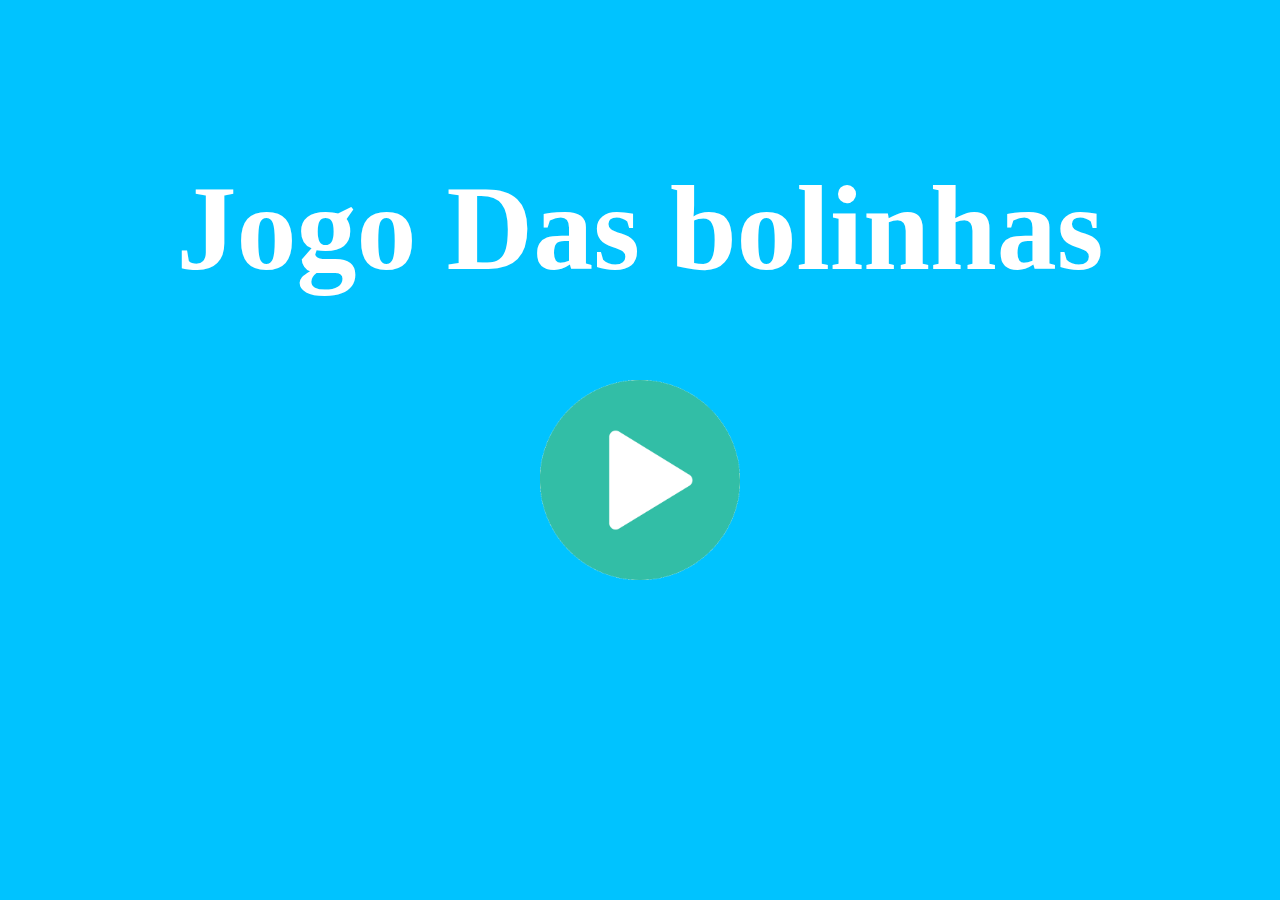
<file: Joao_e_Dalton/index.html>
<!DOCTYPE html>
<html lang="en">
<head>
    <meta charset="UTF-8">
    <meta name="viewport" content="width=device-width, initial-scale=1.0">
    <meta http-equiv="X-UA-Compatible" content="ie=edge">
    <title>Jogo das bolinhas</title>
    <link rel="stylesheet" href="css.css"/>
</head>
<body>
    <br>
    <br>
    <br>
    <br>
    
    <div class=title>
    <h1>Jogo Das bolinhas</h1>
    </div>
    <form method="get" action="fase1.html">
        <button type="submit"><img src="imagem/play.png" alt="play" style="width: 200px; height: 200px" ></button>
    </form>
</body>
</html>
</file>
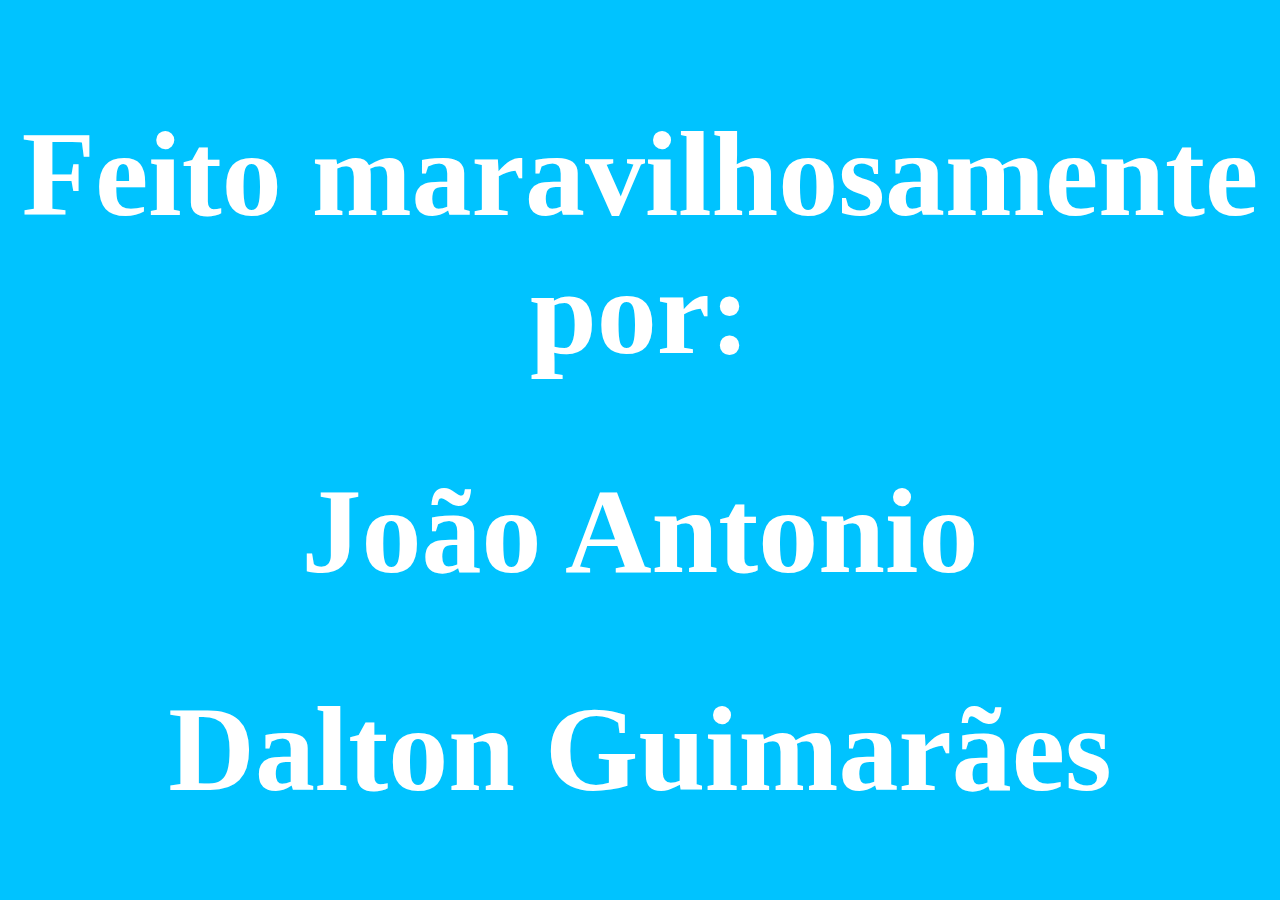
<file: Joao_e_Dalton/creditos.html>
<!DOCTYPE html>
<html lang="en">
<head>
    <meta charset="UTF-8">
    <meta name="viewport" content="width=device-width, initial-scale=1.0">
    <meta http-equiv="X-UA-Compatible" content="ie=edge">
    <title>Creditos</title>
    <link rel="stylesheet" href="css.css"/>
</head>
<body>
    <br> 
    <div class=title>
    <h1>Feito maravilhosamente por:</h1>
    <h1>João Antonio</h1>
    <h1>Dalton Guimarães</h1>
    </div>
</body>
</html>
</file>
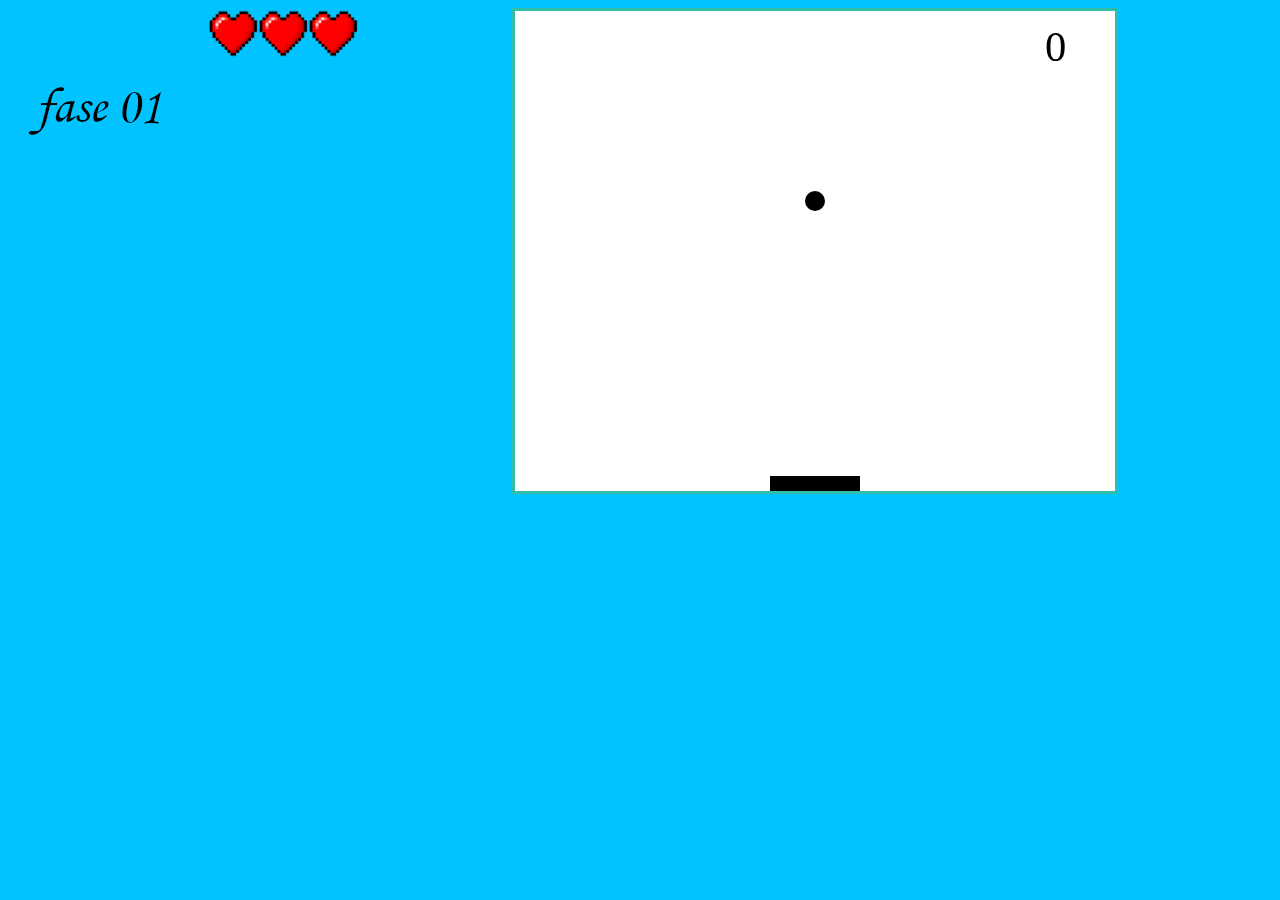
<file: Joao_e_Dalton/fase1.html>
<!DOCTYPE html>
<html lang="pt">
<head>
    <meta charset="UTF-8">
    <meta name="viewport" content="width=device-width, initial-scale=1.0">
    <meta http-equiv="X-UA-Compatible" content="ie=edge">
    <title>Fase 01</title>
    <link rel="stylesheet" href="css.css"/>
</head>
<body onload="inicializar()">
    <div class="fase">
        <img src="imagem/fase1.png" alt="Fase 01">
    </div>
    <div class="vida1">
        <img id="1" src="imagem/coracao1.png" alt="Coração 01" width=50px; height=50px;>
    </div>
    <div class="vida2">
        <img id="2" src="imagem/coracao2.png" alt="Coração 02" width=50px; height=50px;>
    </div>
    <div class="vida3">
        <img id="3" src="imagem/coracao3.png" alt="Coração 03" width=50px; height=50px;>
    </div>
    <canvas id="canvas" width="600" height="480">
    </canvas>
    <script type="text/javascript">    
        var barraAltura, barraLargura, jogadorPosicaoX, velocidadeJogador, bolaDiametro, bolaPosX, bolaPosY, velocidadeBola, pontosJogador, colisao;   
        function inicializar()
        {
            barraAltura = 15;
            barraLargura = 90;            
            pontosJogador = 0;
            jogadorPosicaoX = (canvas.width - barraLargura) / 2;
            velocidadeJogador = 50;
            canvas = document.getElementById("canvas");
            context = canvas.getContext("2d");				           
            bolaDiametro = 10;
            bolaPosX = canvas.width / 2;
            bolaPosY = -10;
            velocidadeBola = 10;
            colisao = false;
            vida = 3;            
            document.addEventListener('keydown', keyDown);            
            setInterval(gameLoop, 30);
        }        
        function keyDown(e) 
        {
            if(e.keyCode == 37)
            {
                if(jogadorPosicaoX > 0)
                {
                    jogadorPosicaoX -= velocidadeJogador;
                }
            }            
            if(e.keyCode == 39)
            {
                if(jogadorPosicaoX < (canvas.width - barraLargura))
                {
                    jogadorPosicaoX += velocidadeJogador;
                }
            }
        }
        function gameLoop()
        {
            //Limpa Tela
            context.clearRect(0, 0, canvas.width, canvas.height);            
            // Bola
            context.beginPath();
            context.arc(bolaPosX, bolaPosY, bolaDiametro, 0, Math.PI * 2, true);
            context.fill();           
            if(bolaPosY <= canvas.height)
            {
                bolaPosY += velocidadeBola;
            }
            else
            {
                bolaPosX = Math.random() * 600;
                bolaPosY = -10;
                colisao = false;
            } 
            // Checar Colisão Correta
            while((bolaPosX > jogadorPosicaoX && bolaPosX < jogadorPosicaoX + barraLargura + 2) && bolaPosY >= canvas.height - barraAltura / 4 && colisao == false && (pontosJogador < 10))
            {
                pontosJogador++;
                colisao = true;
                if(pontosJogador == 10)
                {         
                    alert ("Parabens!!!!Agora vá para a fase 2!!!!");
                    window.location="fase2.html";
                }
            } 
            //Checar Colisão Errado
            if(bolaPosY > canvas.height && colisao == false)
            {
                alert("Você perdeu uma vida!!!!Tente outra vez!!!!");
                pontosJogador = 0;
                jogadorPosicaoX = (canvas.width - barraLargura - barraAltura) / 2;
                bolaPosX = canvas.width / 2;
                bolaPosY = -10;
                vida = vida - 1;                
                if(vida == 2)
                {
                    document.getElementById("1").style.display = "none";
                }
                else if(vida == 1)
                {
                    document.getElementById("2").style.display = "none";
                }
                else if(vida == 0)
                {
                    document.getElementById("3").style.display = "none";
                }
            }
            else if(vida == 0)
            {
                alert("Você esgotou todas as vidas!!!")
                window.location="fase1.html";
                vida = 3;
            }
            // Escreve o placar
            context.font = "32pt Tahoma";
            context.fillText(pontosJogador, canvas.width - 70, 50);            
            // Jogador
            context.fillRect(jogadorPosicaoX, canvas.height - barraAltura, barraLargura, barraAltura);
        }
    </script>
</body>
</html>
</file>
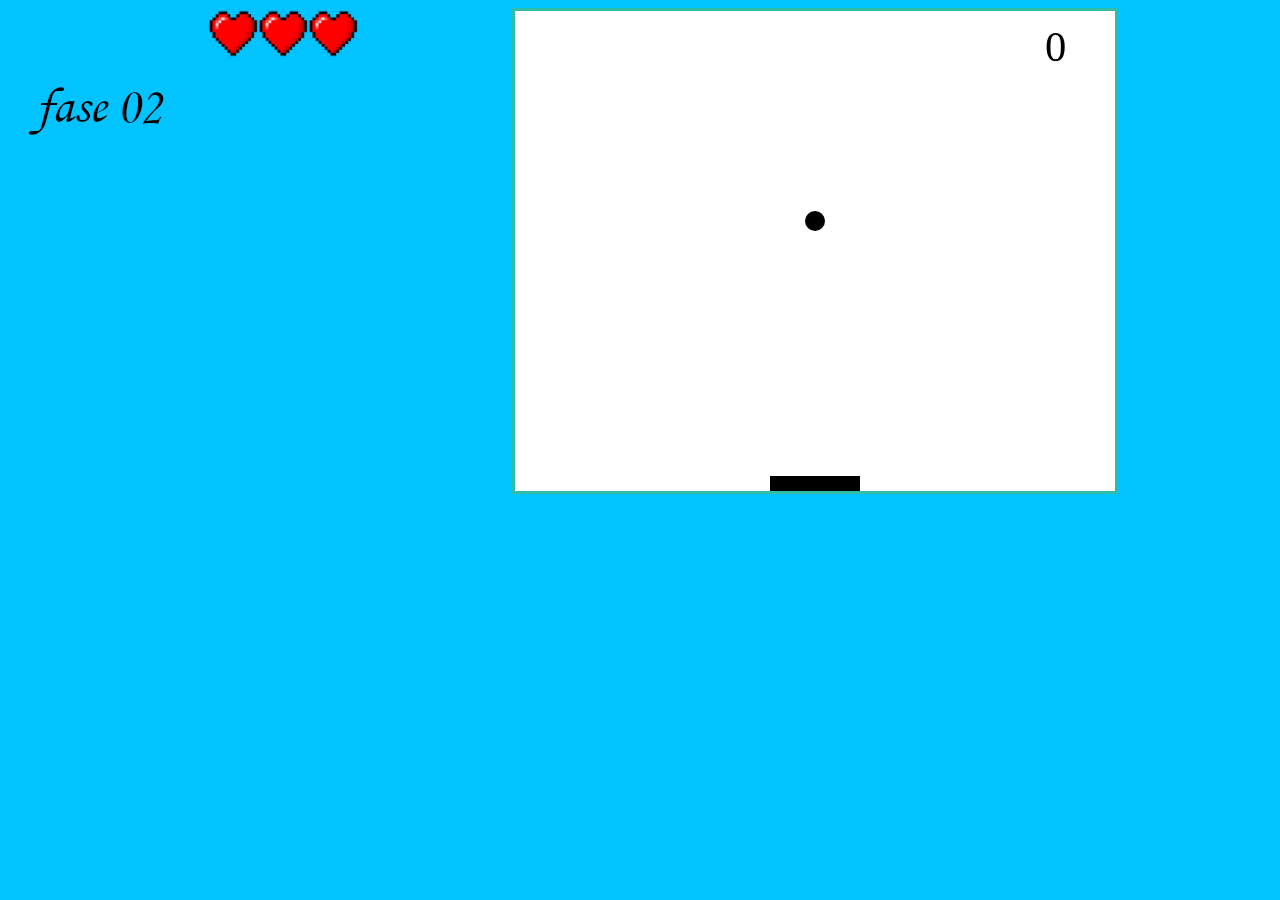
<file: Joao_e_Dalton/fase2.html>
<!DOCTYPE html>
<html lang="en">
<head>
    <meta charset="UTF-8">
    <meta name="viewport" content="width=device-width, initial-scale=1.0">
    <meta http-equiv="X-UA-Compatible" content="ie=edge">
    <title>Fase 02</title>
    <link rel="stylesheet" href="css.css"/>
</head>
<body onload="inicializar()">
    <div class="fase">
        <img src="imagem/fase2.png" alt="Fase 02">
    </div>
    <div class="vida1">
        <img id="1" src="imagem/coracao1.png" alt="Coração 01" width=50px; height=50px;>
    </div>
    <div class="vida2">
        <img id="2" src="imagem/coracao2.png" alt="Coração 02" width=50px; height=50px;>
    </div>
    <div class="vida3">
        <img id="3" src="imagem/coracao3.png" alt="Coração 03" width=50px; height=50px;>
    </div>
    <canvas id="canvas" width="600" height="480">
    </canvas>
    <script type="text/javascript">    
        var barraAltura, barraLargura, jogadorPosicaoX, velocidadeJogador, bolaDiametro, bolaPosX, bolaPosY, velocidadeBola, pontosJogador, colisao;   
        function inicializar()
        {
            barraAltura = 15;
            barraLargura = 90;            
            pontosJogador = 0;
            jogadorPosicaoX = (canvas.width - barraLargura) / 2;
            velocidadeJogador = 50;
            canvas = document.getElementById("canvas");
            context = canvas.getContext("2d");				           
            bolaDiametro = 10;
            bolaPosX = canvas.width / 2;
            bolaPosY = -10;
            velocidadeBola = 11;
            colisao = false;            
            document.addEventListener('keydown', keyDown);            
            setInterval(gameLoop, 30);
            vida = 3;
        }        
        function keyDown(e) 
        {
            if(e.keyCode == 37)
            {
                if(jogadorPosicaoX > 0)
                {
                    jogadorPosicaoX -= velocidadeJogador;
                }
            }            
            if(e.keyCode == 39)
            {
                if(jogadorPosicaoX < (canvas.width - barraLargura))
                {
                    jogadorPosicaoX += velocidadeJogador;
                }
            }
        }
        function gameLoop()
        {
            //Limpa Tela
            context.clearRect(0, 0, canvas.width, canvas.height);            
            // Bola
            context.beginPath();
            context.arc(bolaPosX, bolaPosY, bolaDiametro, 0, Math.PI * 2, true);
            context.fill();           
            if(bolaPosY <= canvas.height)
            {
                bolaPosY += velocidadeBola;
            }
            else
            {
                bolaPosX = Math.random() * 600;
                bolaPosY = -10;
                colisao = false;
            } 
            // Checar Colisão Correta
            while((bolaPosX > jogadorPosicaoX && bolaPosX < jogadorPosicaoX + barraLargura) && bolaPosY >= canvas.height - barraAltura / 4 && colisao == false && (pontosJogador < 10))
            {
                pontosJogador++;
                colisao = true;
                if(pontosJogador == 10)
                {         
                    alert ("Parabens!!!!Agora vá para a fase 3!!!!");
                    window.location="fase3.html";
                }
            }
            //Checar Colisão Errado
            if(bolaPosY > canvas.height && colisao == false)
            {
                alert("Você perdeu!!!!");
                pontosJogador = 0;
                jogadorPosicaoX = (canvas.width - barraLargura - barraAltura) / 2;
                bolaPosX = canvas.width / 2;
                bolaPosY = -10;
                vida = vida - 1;
                if(vida == 2)
                {
                    document.getElementById("1").style.display = "none";
                }
                else if(vida == 1)
                {
                    document.getElementById("2").style.display = "none";
                }
                else if(vida == 0)
                {
                    document.getElementById("3").style.display = "none";
                }
            }
            else if(vida == 0)
            {
                alert("Você esgotou todas as vidas!!!")
                window.location="fase1.html";
                vida = 3;
            }
            // Escreve o placar
            context.font = "32pt Tahoma";
            context.fillText(pontosJogador, canvas.width - 70, 50);            
            // Jogador
            context.fillRect(jogadorPosicaoX, canvas.height - barraAltura, barraLargura, barraAltura);
        }
    </script>
</body>
</html>
</file>
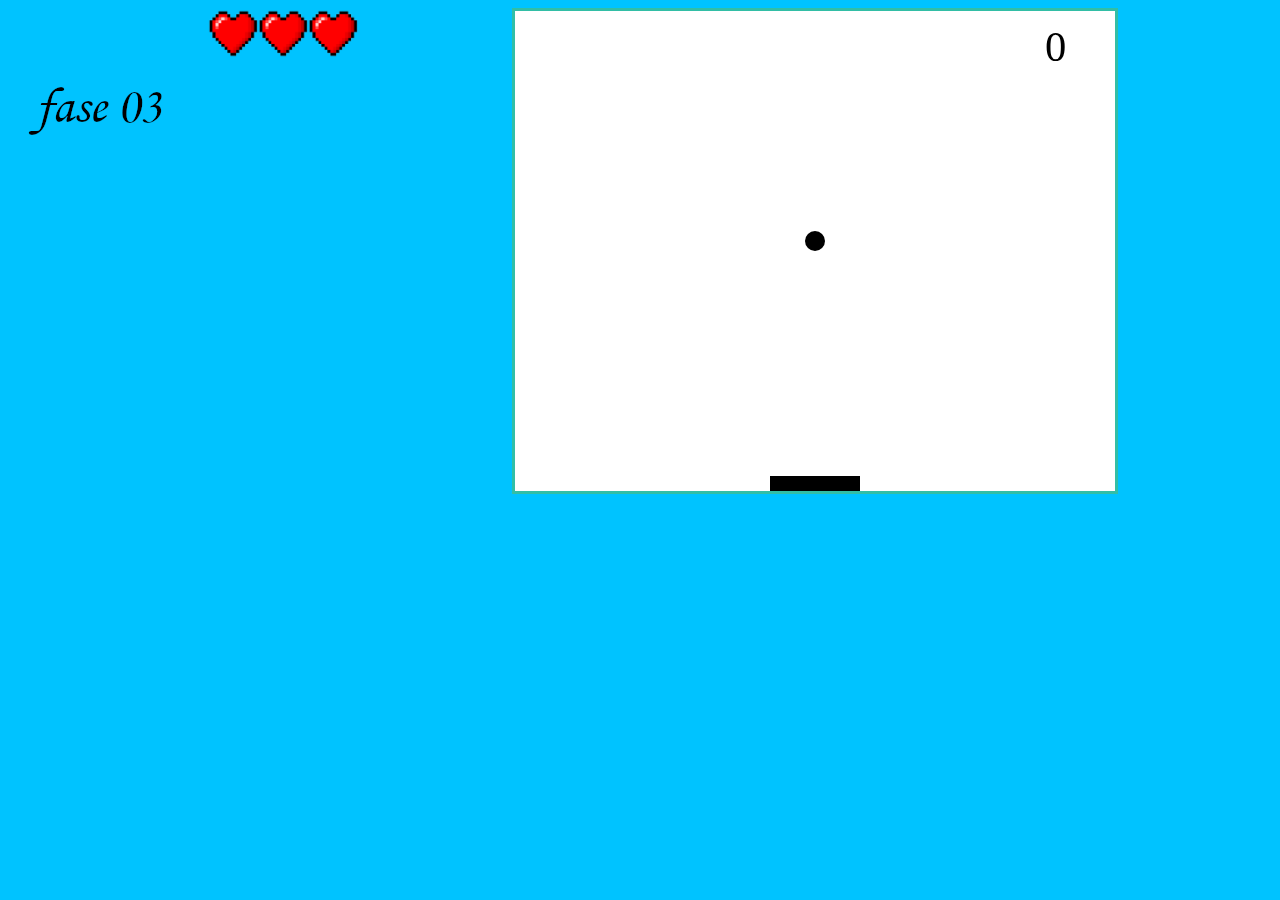
<file: Joao_e_Dalton/fase3.html>
<!DOCTYPE html>
<html lang="en">
<head>
    <meta charset="UTF-8">
    <meta name="viewport" content="width=device-width, initial-scale=1.0">
    <meta http-equiv="X-UA-Compatible" content="ie=edge">
    <title>Fase 03</title>
    <link rel="stylesheet" href="css.css"/>
</head>
<body onload="inicializar()">
    <div class="fase">
        <img src="imagem/fase3.png" alt="Fase 03">
    </div>
    <div class="vida1">
        <img id="1" src="imagem/coracao1.png" alt="Coração 01" width=50px; height=50px;>
    </div>
    <div class="vida2">
        <img id="2" src="imagem/coracao2.png" alt="Coração 02" width=50px; height=50px;>
    </div>
    <div class="vida3">
        <img id="3" src="imagem/coracao3.png" alt="Coração 03" width=50px; height=50px;>
    </div>
    <canvas id="canvas" width="600" height="480">
    </canvas>
    <script type="text/javascript">    
        var barraAltura, barraLargura, jogadorPosicaoX, velocidadeJogador, bolaDiametro, bolaPosX, bolaPosY, velocidadeBola, pontosJogador, colisao;   
        function inicializar()
        {
            barraAltura = 15;
            barraLargura = 90;            
            pontosJogador = 0;
            jogadorPosicaoX = (canvas.width - barraLargura) / 2;
            velocidadeJogador = 55;
            canvas = document.getElementById("canvas");
            context = canvas.getContext("2d");				           
            bolaDiametro = 10;
            bolaPosX = canvas.width / 2;
            bolaPosY = -10;
            velocidadeBola = 12;
            colisao = false;            
            document.addEventListener('keydown', keyDown);            
            setInterval(gameLoop, 30);
            vida = 3;
        }        
        function keyDown(e) 
        {
            if(e.keyCode == 37)
            {
                if(jogadorPosicaoX > 0)
                {
                    jogadorPosicaoX -= velocidadeJogador;
                }
            }            
            if(e.keyCode == 39)
            {
                if(jogadorPosicaoX < (canvas.width - barraLargura - barraAltura))
                {
                    jogadorPosicaoX += velocidadeJogador;
                }
            }
        }
        function gameLoop()
        {
            //Limpa Tela
            context.clearRect(0, 0, canvas.width, canvas.height);            
            // Bola
            context.beginPath();
            context.arc(bolaPosX, bolaPosY, bolaDiametro, 0, Math.PI * 2, true);
            context.fill();           
            if(bolaPosY <= canvas.height)
            {
                bolaPosY += velocidadeBola;
            }
            else
            {
                bolaPosX = Math.random() * 600;
                bolaPosY = -10;
                colisao = false;
            } 
            // Checar Colisão Correta
            while((bolaPosX > jogadorPosicaoX && bolaPosX < jogadorPosicaoX + barraLargura) && bolaPosY >= canvas.height - barraAltura / 4 && colisao == false && (pontosJogador < 10))
            {
                pontosJogador++;
                colisao = true;
                if(pontosJogador == 10)
                {         
                    alert ("Parabens!!!!Agora vá para a fase 4!!!!");
                    window.location="fase4.html";
                }
            } 
            //Checar Colisão Errado
            if(bolaPosY > canvas.height && colisao == false)
            {
                alert("Você perdeu!!!!Tente outra vez!!!!");
                pontosJogador = 0;
                jogadorPosicaoX = (canvas.width - barraLargura) / 2;
                bolaPosX = canvas.width / 2;
                bolaPosY = -10;
                vida = vida - 1;
                if(vida == 2)
                {
                    document.getElementById("1").style.display = "none";
                }
                else if(vida == 1)
                {
                    document.getElementById("2").style.display = "none";
                }
                else if(vida == 0)
                {
                    document.getElementById("3").style.display = "none";
                }
            }
            else if(vida == 0)
            {
                alert("Você esgotou todas as vidas!!!")
                window.location="fase1.html";
                vida = 3;
            }
            // Escreve o placar
            context.font = "32pt Tahoma";
            context.fillText(pontosJogador, canvas.width - 70, 50);            
            // Jogador
            context.fillRect(jogadorPosicaoX, canvas.height - barraAltura, barraLargura, barraAltura);
        }
    </script>
</body>
</html>
</file>
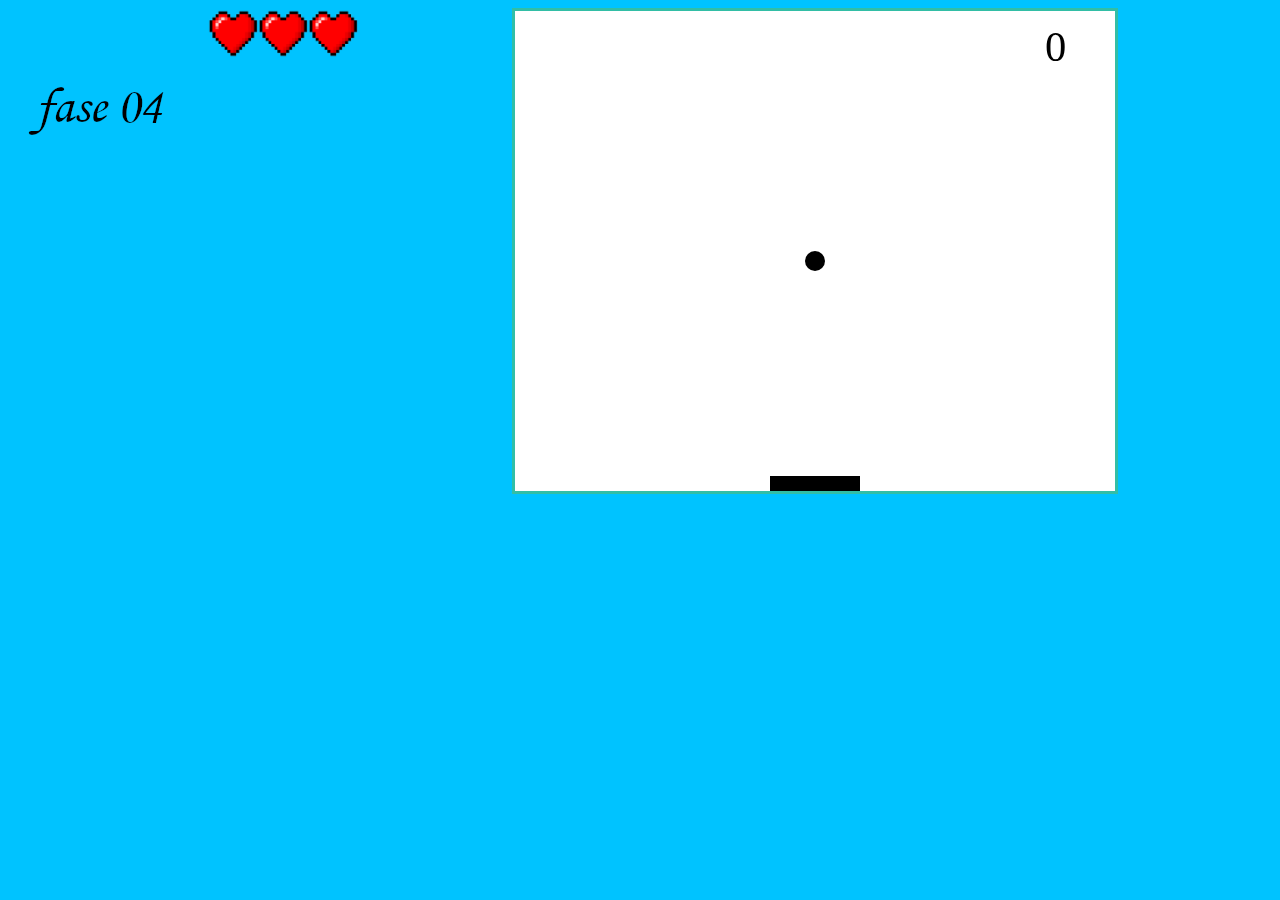
<file: Joao_e_Dalton/fase4.html>
<!DOCTYPE html>
<html lang="en">
<head>
    <meta charset="UTF-8">
    <meta name="viewport" content="width=device-width, initial-scale=1.0">
    <meta http-equiv="X-UA-Compatible" content="ie=edge">
    <title>Fase 04</title>
    <link rel="stylesheet" href="css.css"/>
</head>
<body onload="inicializar()">
    <div class="fase">
        <img src="imagem/fase4.png" alt="Fase 04">
    </div>
    <div class="vida1">
        <img id="1" src="imagem/coracao1.png" alt="Coração 01" width=50px; height=50px;>
    </div>
    <div class="vida2">
        <img id="2" src="imagem/coracao2.png" alt="Coração 02" width=50px; height=50px;>
    </div>
    <div class="vida3">
        <img id="3" src="imagem/coracao3.png" alt="Coração 03" width=50px; height=50px;>
    </div>
    <canvas id="canvas" width="600" height="480">
    </canvas>
    <script type="text/javascript">    
        var barraAltura, barraLargura, jogadorPosicaoX, velocidadeJogador, bolaDiametro, bolaPosX, bolaPosY, velocidadeBola, pontosJogador, colisao;   
        function inicializar()
        {
            barraAltura = 15;
            barraLargura = 90;            
            pontosJogador = 0;
            jogadorPosicaoX = (canvas.width - barraLargura) / 2;
            velocidadeJogador = 60;
            canvas = document.getElementById("canvas");
            context = canvas.getContext("2d");				           
            bolaDiametro = 10;
            bolaPosX = canvas.width / 2;
            bolaPosY = -10;
            velocidadeBola = 13;
            colisao = false;
            vida = 3;   
            document.addEventListener('keydown', keyDown);            
            setInterval(gameLoop, 30);
        }        
        function keyDown(e) 
        {
            if(e.keyCode == 37)
            {
                if(jogadorPosicaoX > 0)
                {
                    jogadorPosicaoX -= velocidadeJogador;
                }
            }            
            if(e.keyCode == 39)
            {
                if(jogadorPosicaoX < (canvas.width - barraLargura))
                {
                    jogadorPosicaoX += velocidadeJogador;
                }
            }
        }
        function gameLoop()
        {
            //Limpa Tela
            context.clearRect(0, 0, canvas.width, canvas.height);            
            // Bola
            context.beginPath();
            context.arc(bolaPosX, bolaPosY, bolaDiametro, 0, Math.PI * 2, true);
            context.fill();           
            if(bolaPosY <= canvas.height)
            {
                bolaPosY += velocidadeBola;
            }
            else
            {
                bolaPosX = Math.random() * 600;
                bolaPosY = -10;
                colisao = false;
            } 
            // Checar Colisão Correta
            while((bolaPosX > jogadorPosicaoX && bolaPosX < jogadorPosicaoX + barraLargura) && bolaPosY >= canvas.height - barraAltura / 4 && colisao == false && (pontosJogador < 10))
            {
                pontosJogador++;
                colisao = true;
                if(pontosJogador == 10)
                {         
                    alert ("Parabens!!!!Agora vá para a fase 5!!!!");
                    window.location="fase5.html";
                }
            } 
            //Checar Colisão Errado
            if(bolaPosY > canvas.height && colisao == false)
            {
                alert("Você perdeu!!!!Tente outra vez!!!!");
                pontosJogador = 0;
                jogadorPosicaoX = (canvas.width - barraLargura - barraAltura) / 2;
                bolaPosX = canvas.width / 2;
                bolaPosY = -10;
                vida = vida - 1;
                if(vida == 2)
                {
                    document.getElementById("1").style.display = "none";
                }
                else if(vida == 1)
                {
                    document.getElementById("2").style.display = "none";
                }
                else if(vida == 0)
                {
                    document.getElementById("3").style.display = "none";
                }
            }
            else if(vida == 0)
            {
                alert("Você esgotou todas as vidas!!!")
                window.location="fase1.html";
                vida = 3;
            }
            // Escreve o placar
            context.font = "32pt Tahoma";
            context.fillText(pontosJogador, canvas.width - 70, 50);            
            // Jogador
            context.fillRect(jogadorPosicaoX, canvas.height - barraAltura, barraLargura, barraAltura);
        }
    </script>
</body>
</html>
</file>
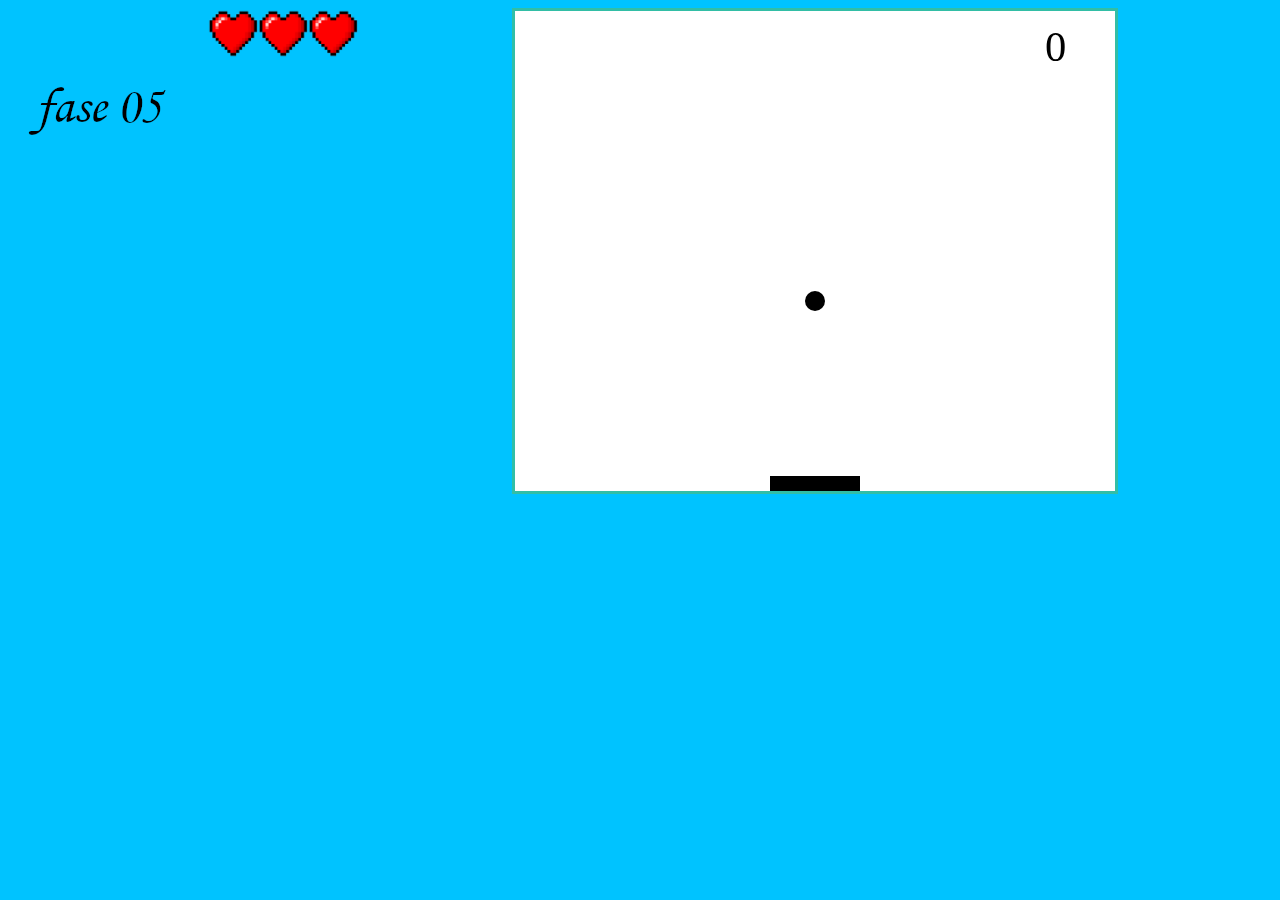
<file: Joao_e_Dalton/fase5.html>
<!DOCTYPE html>
<html lang="en">
<head>
    <meta charset="UTF-8">
    <meta name="viewport" content="width=device-width, initial-scale=1.0">
    <meta http-equiv="X-UA-Compatible" content="ie=edge">
    <title>Fase 05</title>
    <link rel="stylesheet" href="css.css"/>
</head>
<body onload="inicializar()">
    <div class="fase">
        <img src="imagem/fase5.png" alt="Fase 05">
    </div>
    <div class="vida1">
        <img id="1" src="imagem/coracao1.png" alt="Coração 01" width=50px; height=50px;>
    </div>
    <div class="vida2">
        <img id="2" src="imagem/coracao2.png" alt="Coração 02" width=50px; height=50px;>
    </div>
    <div class="vida3">
        <img id="3" src="imagem/coracao3.png" alt="Coração 03" width=50px; height=50px;>
    </div>
    <canvas id="canvas" width="600" height="480">
    </canvas>
    <script type="text/javascript">    
        var barraAltura, barraLargura, jogadorPosicaoX, velocidadeJogador, bolaDiametro, bolaPosX, bolaPosY, velocidadeBola, pontosJogador, colisao;   
        function inicializar()
        {
            barraAltura = 15;
            barraLargura = 90;            
            pontosJogador = 0;
            jogadorPosicaoX = (canvas.width - barraLargura) / 2;
            velocidadeJogador = 70;
            canvas = document.getElementById("canvas");
            context = canvas.getContext("2d");				           
            bolaDiametro = 10;
            bolaPosX = canvas.width / 2;
            bolaPosY = -10;
            velocidadeBola = 15;
            colisao = false;      
            vida = 3;      
            document.addEventListener('keydown', keyDown);            
            setInterval(gameLoop, 30);
        }        
        function keyDown(e) 
        {
            if(e.keyCode == 37)
            {
                if(jogadorPosicaoX > 0)
                {
                    jogadorPosicaoX -= velocidadeJogador;
                }
            }            
            if(e.keyCode == 39)
            {
                if(jogadorPosicaoX < (canvas.width - barraLargura))
                {
                    jogadorPosicaoX += velocidadeJogador;
                }
            }
        }
        function gameLoop()
        {
            //Limpa Tela
            context.clearRect(0, 0, canvas.width, canvas.height);            
            // Bola
            context.beginPath();
            context.arc(bolaPosX, bolaPosY, bolaDiametro, 0, Math.PI * 2, true);
            context.fill();           
            if(bolaPosY <= canvas.height)
            {
                bolaPosY += velocidadeBola;
            }
            else
            {
                bolaPosX = Math.random() * 600;
                bolaPosY = -10;
                colisao = false;
            } 
            // Checar Colisão Correta
            // Checar Colisão Correta
            while((bolaPosX > jogadorPosicaoX && bolaPosX < jogadorPosicaoX + barraLargura) && bolaPosY >= canvas.height - barraAltura / 4 && colisao == false && (pontosJogador < 10))
            {
                pontosJogador++;
                colisao = true;
                if(pontosJogador == 10)
                {         
                    alert ("Parabens!!!Você ganhou");
                    window.location="vitoria.html";
                }
            } 
            //Checar Colisão Errado
            if(bolaPosY > canvas.height && colisao == false)
            {
                alert("Você perdeu!!!!Tente outra vez!!!!");
                pontosJogador = 0;
                jogadorPosicaoX = (canvas.width - barraLargura - barraAltura) / 2;
                bolaPosX = canvas.width / 2;
                bolaPosY = -10;
                vida = vida - 1;
                if(vida == 2)
                {
                    document.getElementById("1").style.display = "none";
                }
                else if(vida == 1)
                {
                    document.getElementById("2").style.display = "none";
                }
                else if(vida == 0)
                {
                    document.getElementById("3").style.display = "none";
                }               
            }
            else if(vida == 0)
            {
                alert("Você esgotou todas as vidas!!!")
                window.location="fase1.html";
                vida = 3;
            }
            // Escreve o placar
            context.font = "32pt Tahoma";
            context.fillText(pontosJogador, canvas.width - 70, 50);            
            // Jogador
            context.fillRect(jogadorPosicaoX, canvas.height - barraAltura, barraLargura, barraAltura);
        }
    </script>
</body>
</html>
</file>
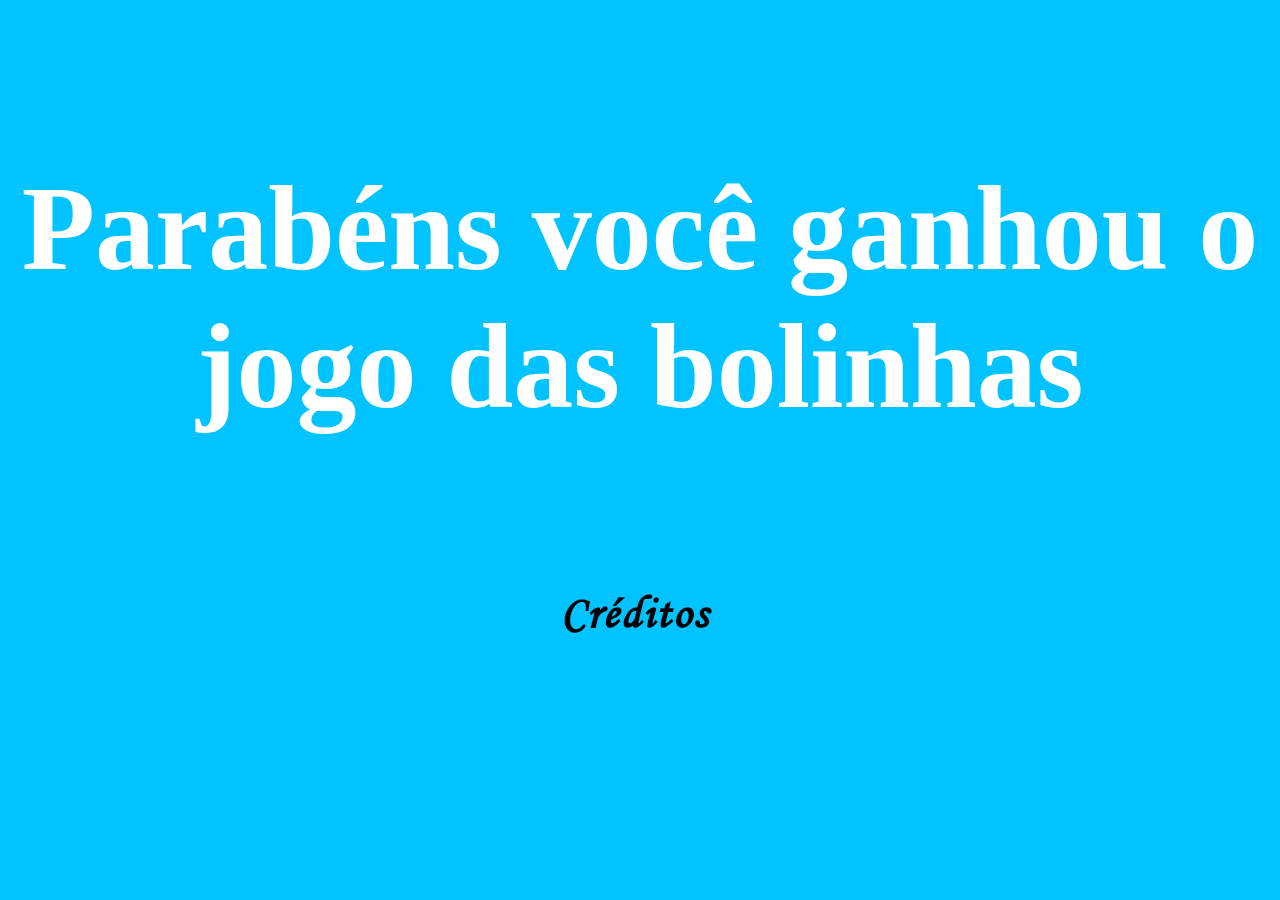
<file: Joao_e_Dalton/vitoria.html>
<!DOCTYPE html>
<html lang="en">
<head>
    <meta charset="UTF-8">
    <meta name="viewport" content="width=device-width, initial-scale=1.0">
    <meta http-equiv="X-UA-Compatible" content="ie=edge">
    <title>Você Ganhou</title>
    <link rel="stylesheet" href="css.css"/>
</head>
<body>
    <br>
    <br>
    <br>
    <br>
    
    <div class=title>
    <h1>Parabéns você ganhou o jogo das bolinhas</h1>
    </div>
    <div class="creditos">
    <form method="get" action="creditos.html">
        <button type="submit"><img src="imagem/creditos1.png" alt="play" style="width: 200px; height: 200px"></button>
    </form>
    </div>
</body>
</html>
</file>
<file: Joao_e_Dalton/css.css>
.title
{
    color: #FFF;
    font-size:60px;
    text-align: center;
}
body
{
    background-color: #00c3ff;
    text-align: center;
}
button
{
    text-align: center;
    border-bottom: 0;
    border:none;
    box-shadow: 0 0 0 0 rgba(0,0,0,0),0 0 0 0 rgba(0,0,0,0) !important;
    background-color: #00c3ff;
}
.fase
{
    text-align: center;
    float: left;
}
.vida1
{
    text-align: center;
    float: left;
}
.vida2
{
    text-align: center;
    float: left;
}
.vida3
{
    text-align: center;
    float: left;
}
/*Indexfase1*/
canvas 
{
    border: 3px solid 	rgb(50,190,166);
    background-color: #FFF;
    justify-items: center;
}
script
{
    color: #0044ff;
}
</file>
